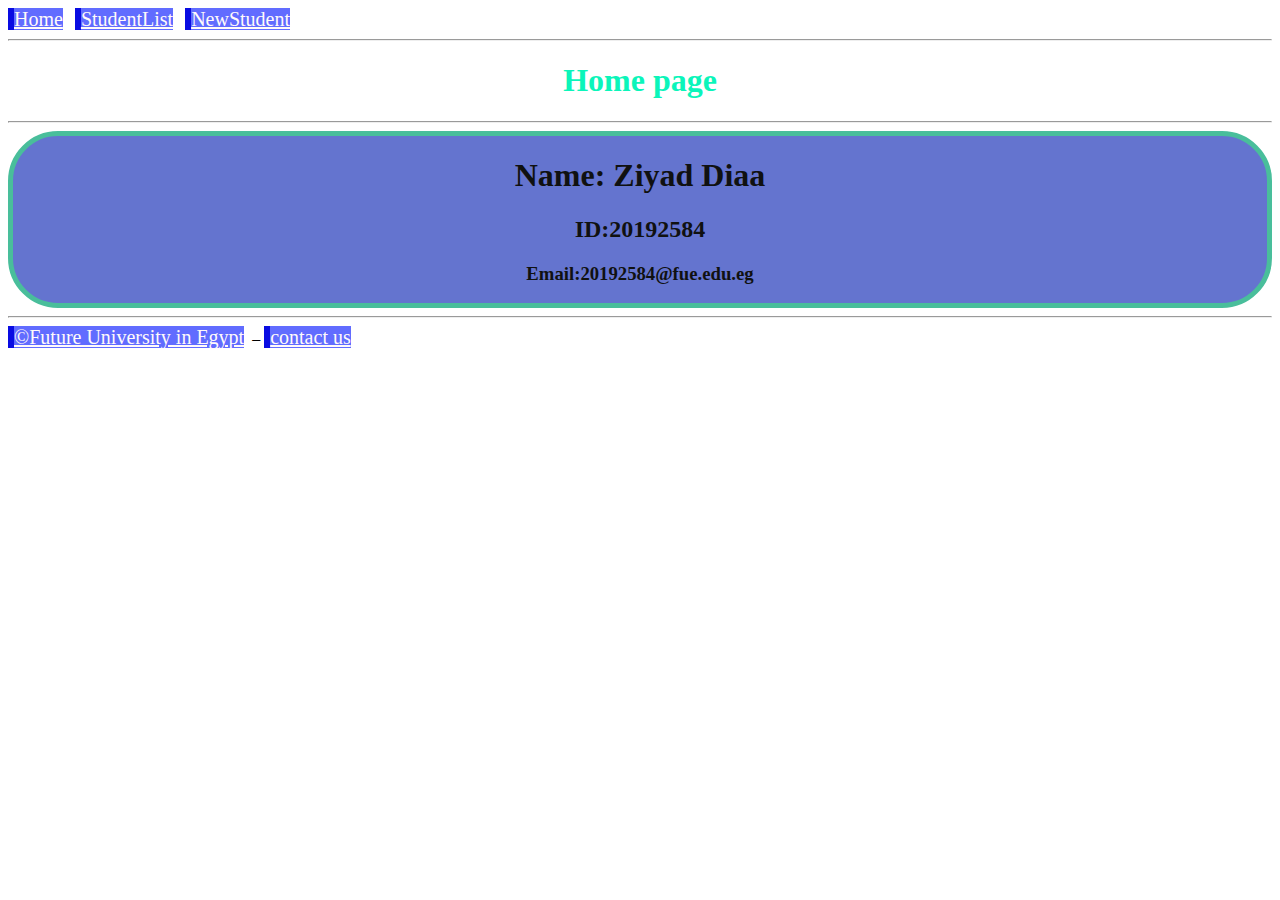
<file: ziyad/index.html>
<html>
<head>
    <title> Home page</title>
    <link rel="stylesheet" type="text/css" href="style.css">
</head>
<body>
<!--nav-->
<a href="index.html">Home</a>&nbsp;&nbsp;
<a href="studentlist.html">StudentList</a>&nbsp;&nbsp;
<a href="newstudent.html">NewStudent</a>&nbsp;&nbsp;
<!--nav-->
<!--sec-->
<hr>

<h1 class="HPtitle"> Home page</h1>
<hr>
<div class="name">
<h1>Name: Ziyad Diaa</h1>
<h2>ID:20192584</h2>
<h3>Email:20192584@fue.edu.eg</h3>
</div>
<!--sec-->
<hr>
<footer>
    <a href="http://www.fue.edu.eg"target="blank">&copy;Future University in Egypt</a> &nbsp;&ndash;
    <a href="https://www.fue.edu.eg/contacts">contact us</a>
</footer>



</body>
</html>
</file>
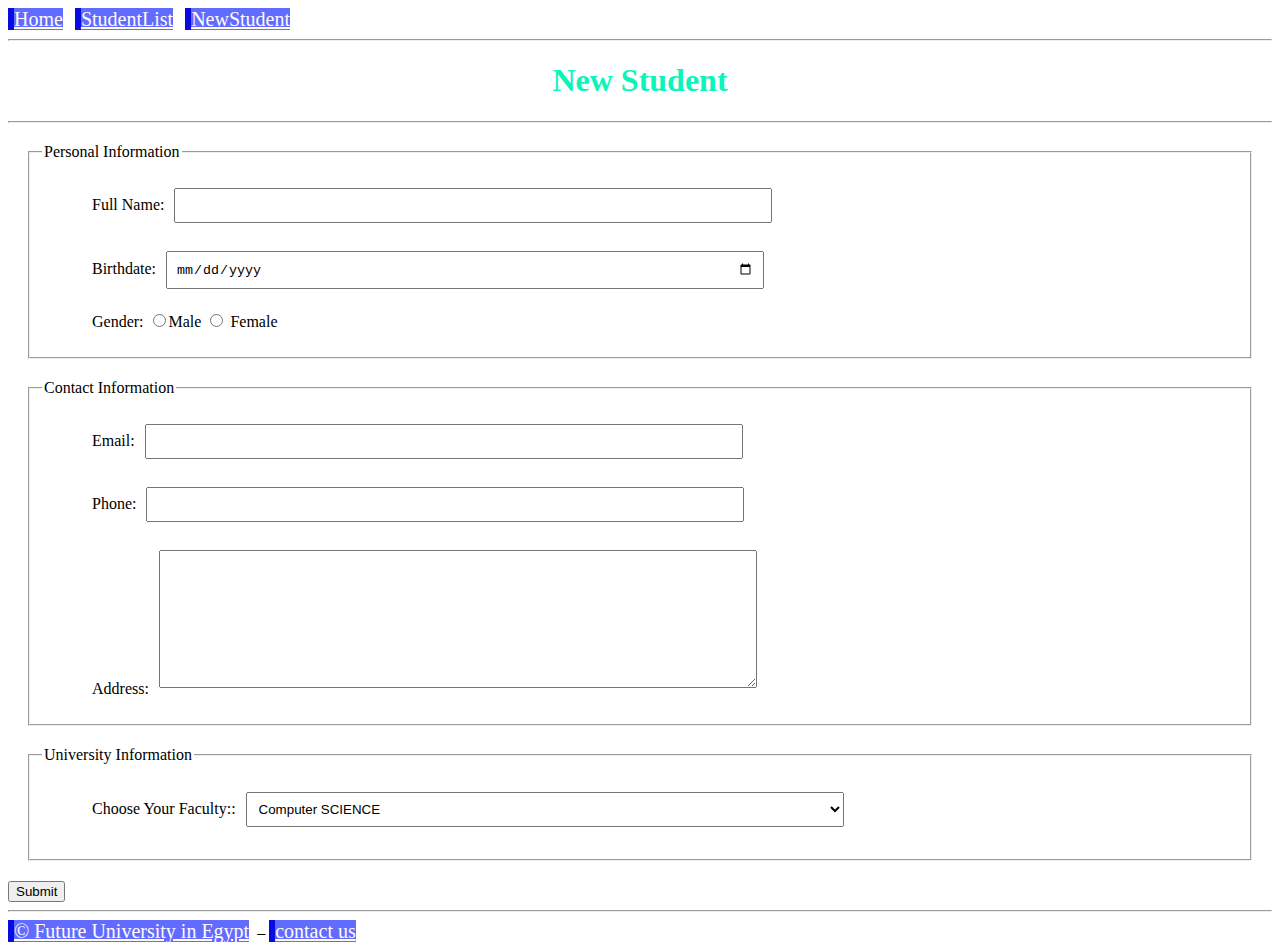
<file: ziyad/NewStudent.html>
<html>
<head>
    <title> New Student</title>
    <link rel="stylesheet" type="text/css" href="style.css">
</head>
<body>
<!--nav-->
<a href="index.html">Home</a>&nbsp;&nbsp;
<a href="studentlist.html">StudentList</a>&nbsp;&nbsp;
<a href="newstudent.html">NewStudent</a>&nbsp;&nbsp;
<hr>
<h1 class="NStitle"> New Student</h1>
<hr>
<!--PI-->
<div class="PI">
    <fieldset>
    <legend>Personal Information</legend>
  <p>
  <label>
      
    Full Name: 
    <input type="text">

  </label>
  </p>

 <p>
  <label>
    Birthdate: 
    <input type="date">
  </label>
</p>
<p>
<label>
    Gender: 
      <input type="radio" name="Gender" value="M" >Male
      <input type="radio"  name="Gender"value="F"> Female

</label>
</p>
    </fieldset>
</div>


<!--CI-->


<div class="CI">

    <fieldset>
    <legend>Contact Information</legend>
  <p>
  <label>
      
    Email: 
    <input type="text" name="txtEmail">

  </label>
  </p>

 <p>
  <label>
    Phone: 
    <input type="number" name="txtPhone">
  </label>
</p>
<p>
<label>
    Address:
    <textarea rows="8" cols="120" name="txtAddress"></textarea>

</label>
</p>
    </fieldset>
</div>
<!--UI-->
<div class="FI">

    <fieldset>
    <legend>University Information</legend>
  <p>
  <label>
    Choose Your Faculty:: 
    <select name="faculty">
    <option value="CS">Computer SCIENCE </option>
    <option value="EN">ENGINEERING & TECHNOLOGY </option>
    <option value="DN">ORAL & DENTAL </option>
    <option value="PH">PHARMACEUTICAL  </option>
    <option value="BS">BUSINESS ADMINISTRATION </option>
    <option value="PL">ECONOMICS & POLITICAL SCIENCE </option>
</select>
</p>
  </label>
</fieldset>
<input type="submit">

<!--sec-->
<hr>
<footer>
    <a href="http://www.fue.edu.eg"target="blank">&copy;&nbsp;Future University in Egypt</a> &nbsp;&ndash;
    <a href="https://www.fue.edu.eg/contacts">contact us</a>
</footer>
</body>
</html>
</file>
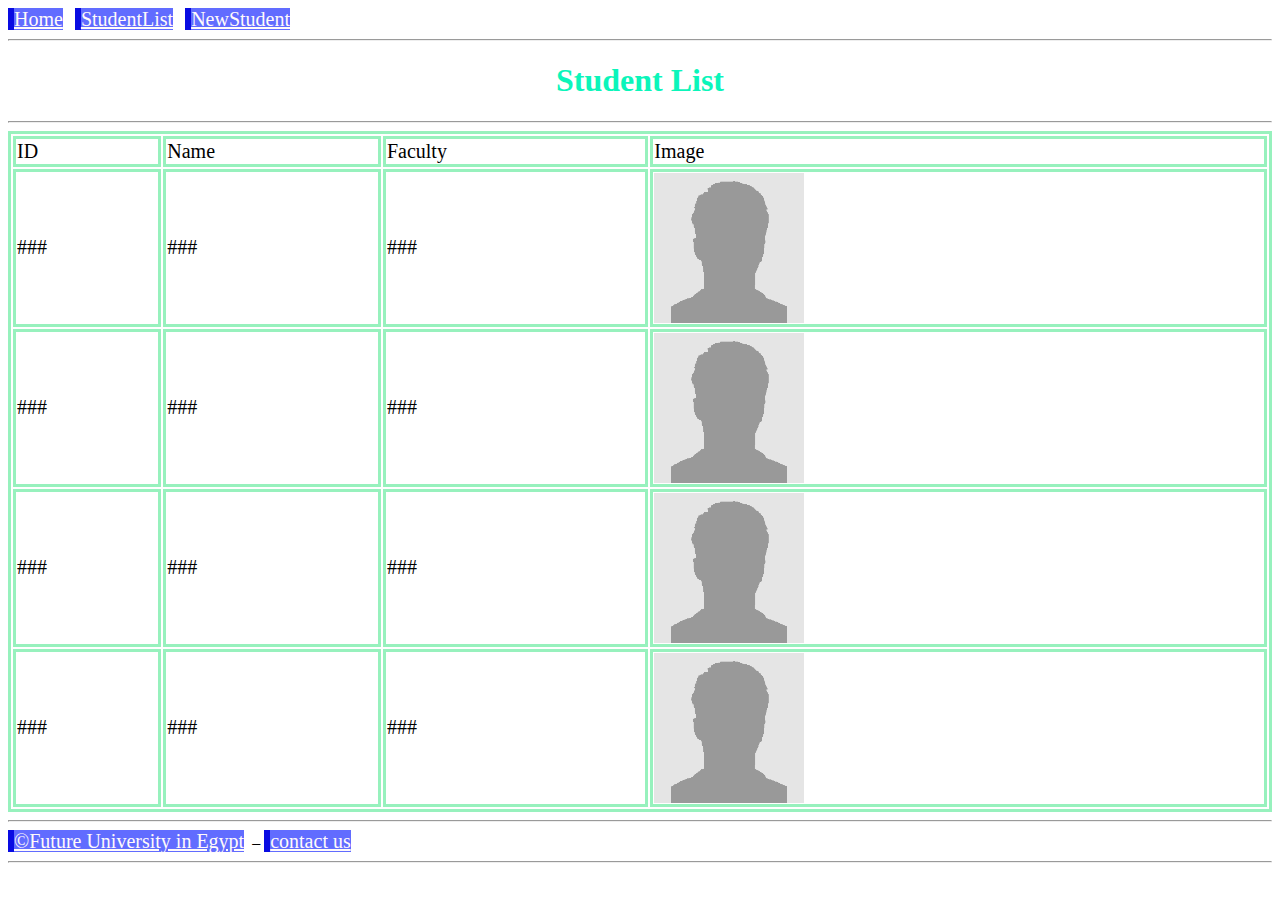
<file: ziyad/StudentList.html>
<html>
<head>
    <title> Student List</title>
    <link rel="stylesheet" type="text/css" href="style.css">
</head>
<body>
<!--nav-->
<a href="index.html">Home</a>&nbsp;&nbsp;
<a href="studentlist.html">StudentList</a>&nbsp;&nbsp;
<a href="newstudent.html">NewStudent</a>&nbsp;&nbsp;
<hr>
<h1 class="SLtitle"> Student List</h1>
<hr>
<!--nav-->
<!--sec-->
<table style="width:100%">
 <thead>
<tr>
<td>ID</td>
<td>Name</td>
<td>Faculty</td>
<td>Image</td>
</tr>
</thead>
<tbody>

<tr>
    <td>###</td>
    <td>###</td>
    <td>###</td>
    <td><img src="img.gif" alt="studentPic" width="150" height="150"></td>
         
</tr>
<tr>  
    <td>###</td>
    <td>###</td>
    <td>###</td>
    <td><img src="img.gif" alt="studentPic" width="150" height="150"></td>
      

</tr>
<tr>  
    <td>###</td>
    <td>###</td>
    <td>###</td>
    <td><img src="img.gif" alt="studentPic" width="150" height="150"></td>
      

</tr>
<tr>  
    <td>###</td>
    <td>###</td>
    <td>###</td>
    <td><img src="img.gif" alt="studentPic" width="150" height="150"></td>
      

</tr>

</tbody>
</table>
<!--sec-->
<hr>
<footer>
<a href="http://www.fue.edu.eg"target="blank">&copy;Future University in Egypt</a> &nbsp;&ndash;
<a href="https://www.fue.edu.eg/contacts">contact us</a>
<hr>
</footer>

</body>

</html>
</file>
<file: ziyad/style.css>
table, th, td {
    border: 3px solid rgb(151, 241, 189);
    font-size: 20px;
  }
a{
  font-family: verdana;
  font-size: 20px;
  color: rgb(255, 250, 250);
  border-left: 6px solid rgb(9, 12, 226);
  background-color: rgb(97, 108, 255);
}
h1,h2,h3{
    color: rgb(16, 17, 17);
    
}
 .HPtitle,.SLtitle,.NStitle{
    text-align: center;
    color: rgb(11, 245, 186);
    
}

.name{
    border: 5px solid rgb(73, 190, 155);
  border-radius: 50px;
  text-align: center;
  background-color:rgb(100, 116, 207)
}
fieldset{
    margin: 20px;  
}
input[type=text],[type=number],[type=date],select,textarea{
    width: 50%;
    padding: 8px;
    margin: 6px;
}
p{
    text-indent: 50px    
}
</file>
